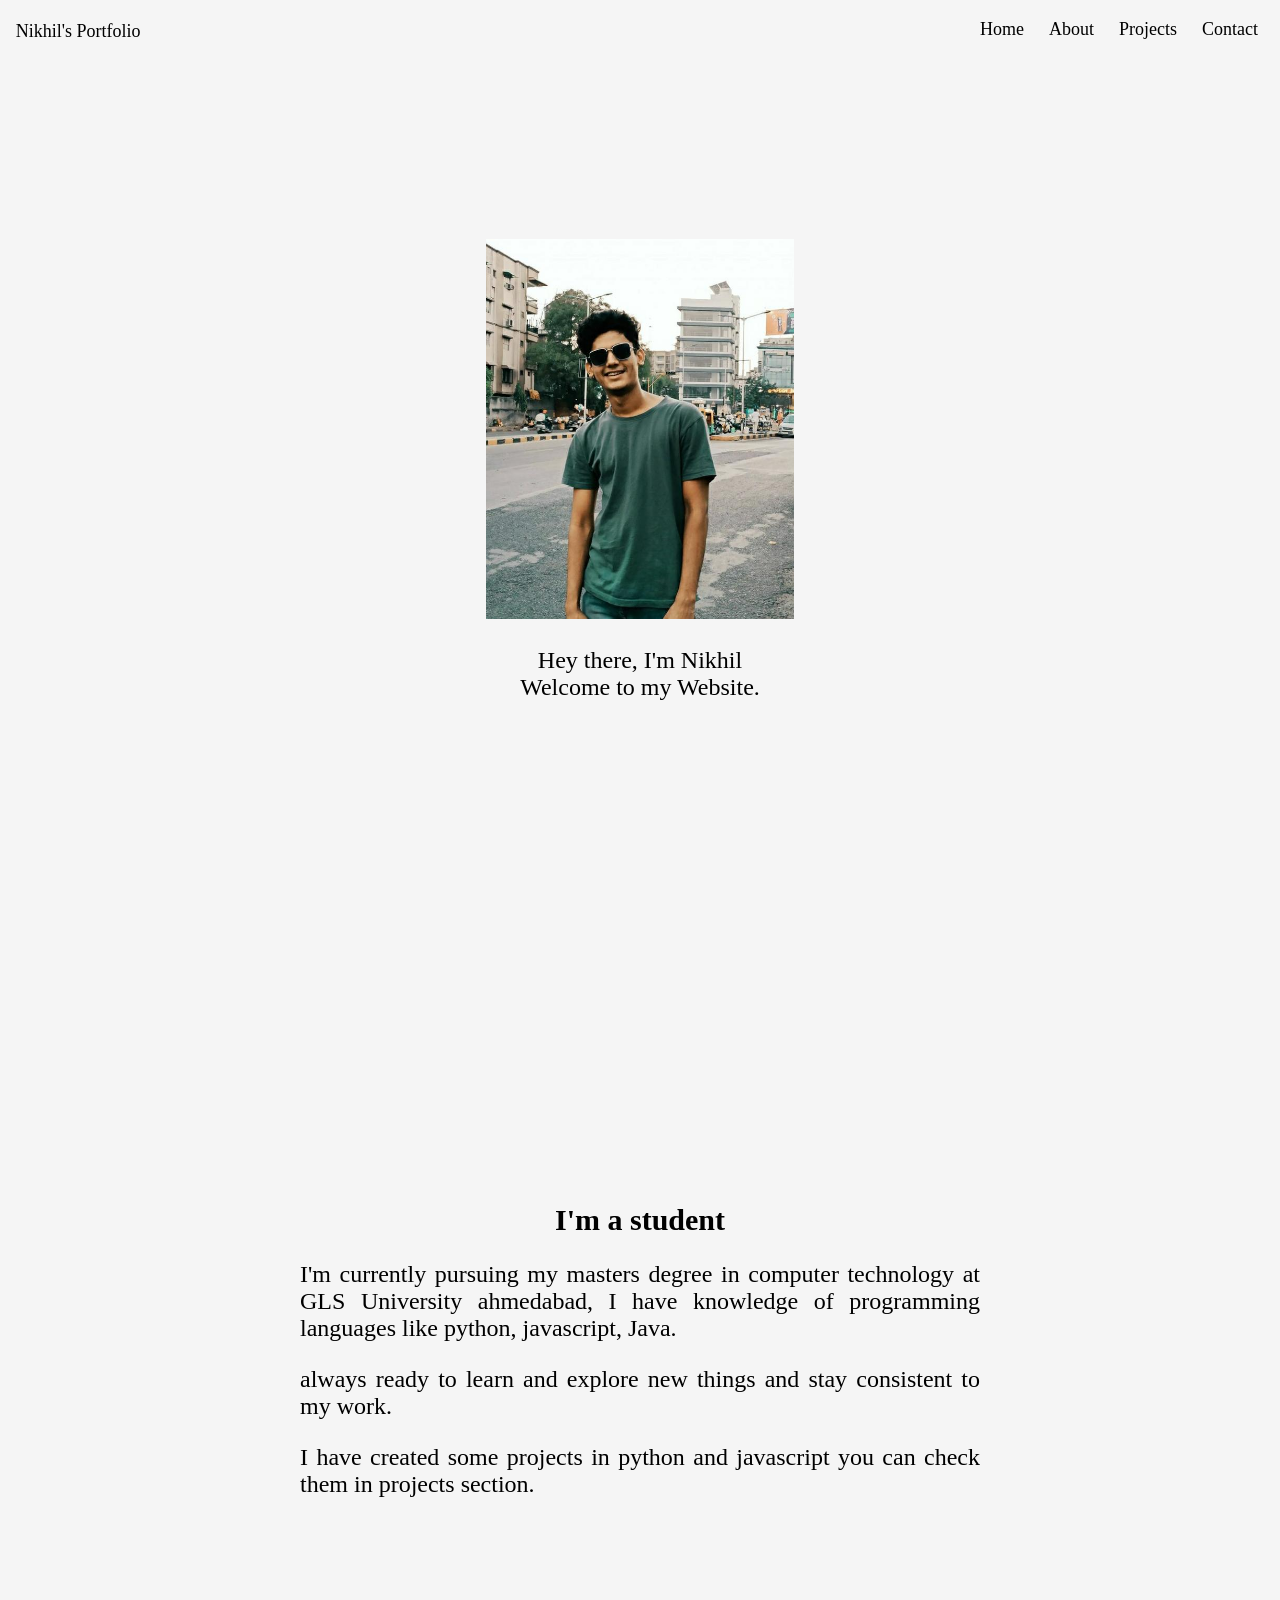
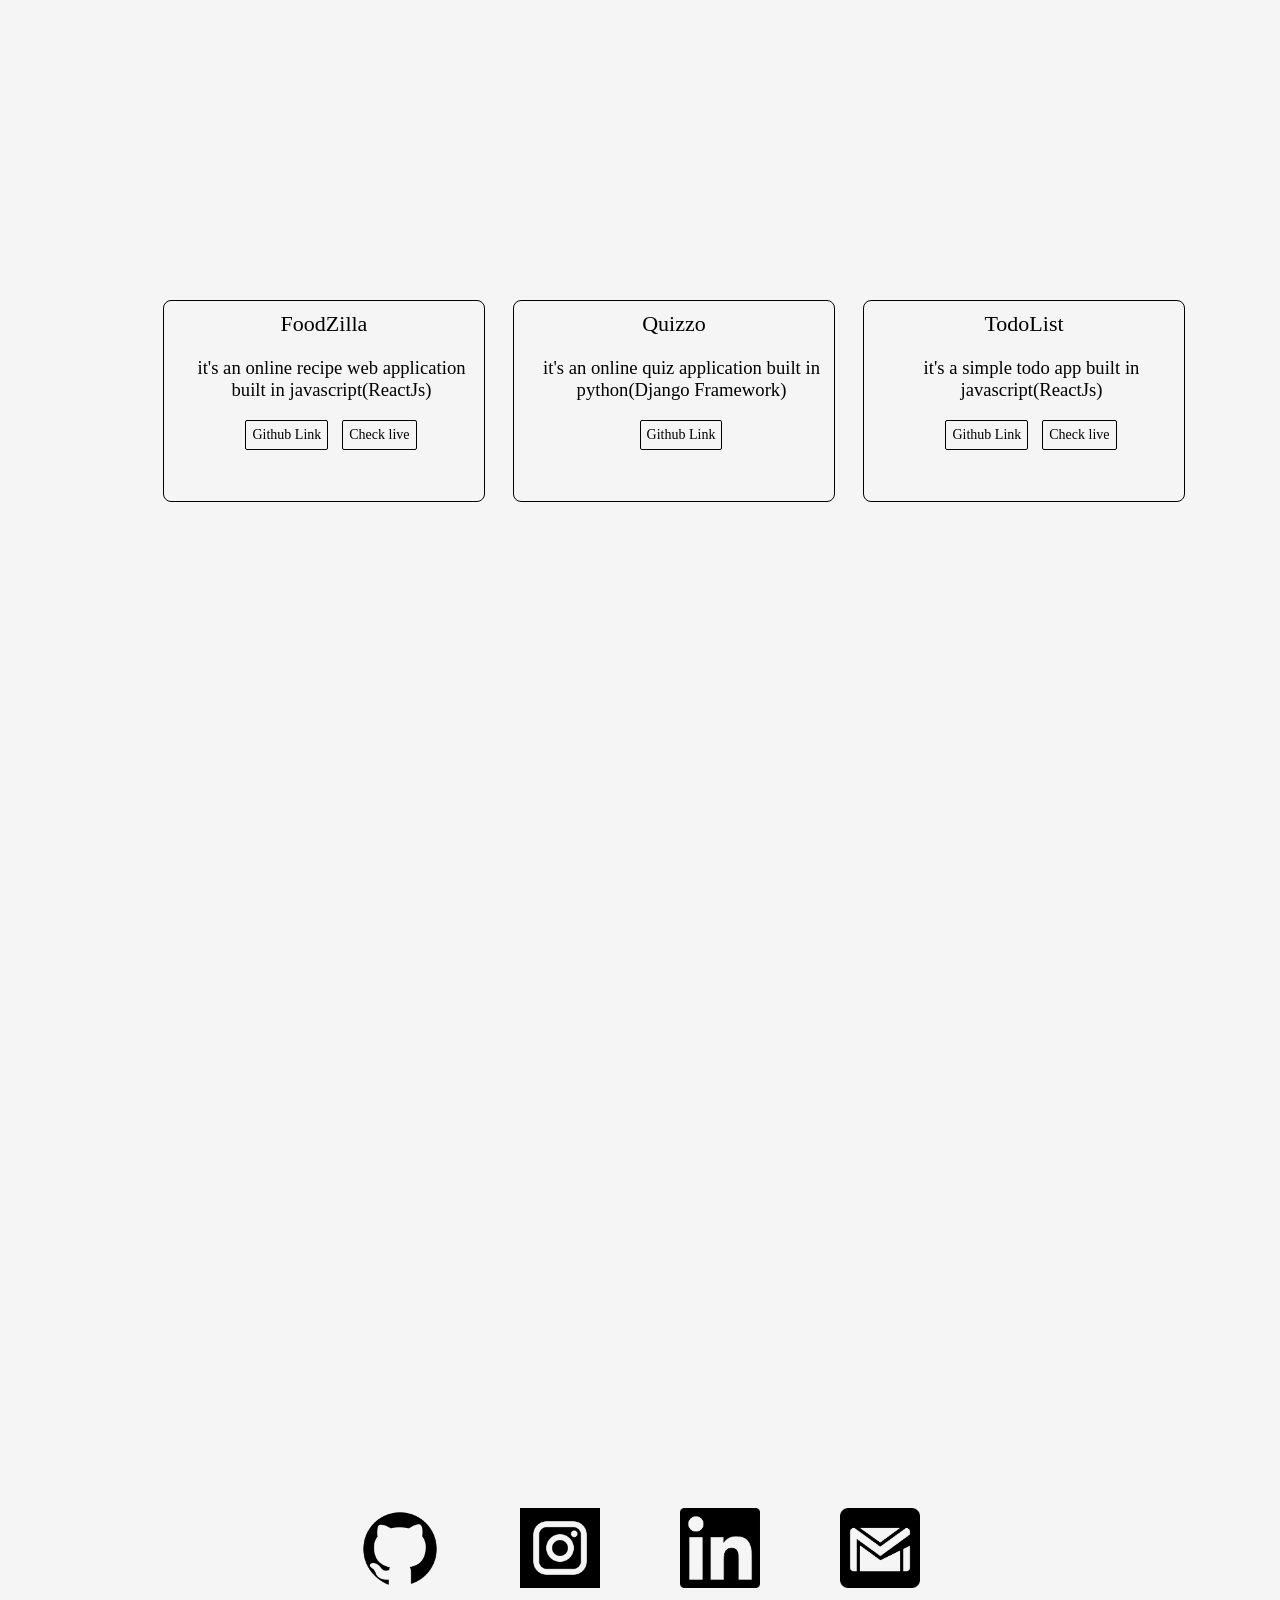
<file: index.html>
<!doctype html><html lang="en"><head><meta charset="utf-8"/><link rel="icon" href="./favicon.ico"/><meta name="viewport" content="width=device-width,initial-scale=1"/><meta name="theme-color" content="#000000"/><meta name="description" content="Web site created using create-react-app"/><link rel="apple-touch-icon" href="./logo192.png"/><link rel="manifest" href="./manifest.json"/><title>Parmar Nikhil</title><link href="./static/css/main.975de680.chunk.css" rel="stylesheet"></head><body><noscript>You need to enable JavaScript to run this app.</noscript><div id="root"></div><script>!function(e){function r(r){for(var n,i,a=r[0],c=r[1],l=r[2],p=0,s=[];p<a.length;p++)i=a[p],Object.prototype.hasOwnProperty.call(o,i)&&o[i]&&s.push(o[i][0]),o[i]=0;for(n in c)Object.prototype.hasOwnProperty.call(c,n)&&(e[n]=c[n]);for(f&&f(r);s.length;)s.shift()();return u.push.apply(u,l||[]),t()}function t(){for(var e,r=0;r<u.length;r++){for(var t=u[r],n=!0,a=1;a<t.length;a++){var c=t[a];0!==o[c]&&(n=!1)}n&&(u.splice(r--,1),e=i(i.s=t[0]))}return e}var n={},o={1:0},u=[];function i(r){if(n[r])return n[r].exports;var t=n[r]={i:r,l:!1,exports:{}};return e[r].call(t.exports,t,t.exports,i),t.l=!0,t.exports}i.e=function(e){var r=[],t=o[e];if(0!==t)if(t)r.push(t[2]);else{var n=new Promise((function(r,n){t=o[e]=[r,n]}));r.push(t[2]=n);var u,a=document.createElement("script");a.charset="utf-8",a.timeout=120,i.nc&&a.setAttribute("nonce",i.nc),a.src=function(e){return i.p+"static/js/"+({}[e]||e)+"."+{3:"75bbc83d"}[e]+".chunk.js"}(e);var c=new Error;u=function(r){a.onerror=a.onload=null,clearTimeout(l);var t=o[e];if(0!==t){if(t){var n=r&&("load"===r.type?"missing":r.type),u=r&&r.target&&r.target.src;c.message="Loading chunk "+e+" failed.\n("+n+": "+u+")",c.name="ChunkLoadError",c.type=n,c.request=u,t[1](c)}o[e]=void 0}};var l=setTimeout((function(){u({type:"timeout",target:a})}),12e4);a.onerror=a.onload=u,document.head.appendChild(a)}return Promise.all(r)},i.m=e,i.c=n,i.d=function(e,r,t){i.o(e,r)||Object.defineProperty(e,r,{enumerable:!0,get:t})},i.r=function(e){"undefined"!=typeof Symbol&&Symbol.toStringTag&&Object.defineProperty(e,Symbol.toStringTag,{value:"Module"}),Object.defineProperty(e,"__esModule",{value:!0})},i.t=function(e,r){if(1&r&&(e=i(e)),8&r)return e;if(4&r&&"object"==typeof e&&e&&e.__esModule)return e;var t=Object.create(null);if(i.r(t),Object.defineProperty(t,"default",{enumerable:!0,value:e}),2&r&&"string"!=typeof e)for(var n in e)i.d(t,n,function(r){return e[r]}.bind(null,n));return t},i.n=function(e){var r=e&&e.__esModule?function(){return e.default}:function(){return e};return i.d(r,"a",r),r},i.o=function(e,r){return Object.prototype.hasOwnProperty.call(e,r)},i.p="./",i.oe=function(e){throw console.error(e),e};var a=this.webpackJsonpportfolio=this.webpackJsonpportfolio||[],c=a.push.bind(a);a.push=r,a=a.slice();for(var l=0;l<a.length;l++)r(a[l]);var f=c;t()}([])</script><script src="./static/js/2.16195182.chunk.js"></script><script src="./static/js/main.76f1199d.chunk.js"></script></body></html>
</file>
<file: static/css/main.975de680.chunk.css>
body{margin:0;font-family:-apple-system,BlinkMacSystemFont,"Segoe UI","Roboto","Oxygen","Ubuntu","Cantarell","Fira Sans","Droid Sans","Helvetica Neue",sans-serif;-webkit-font-smoothing:antialiased;-moz-osx-font-smoothing:grayscale}code{font-family:source-code-pro,Menlo,Monaco,Consolas,"Courier New",monospace}*{text-decoration:none;font-family:Montsarret;background-color:#f5f5f5}.App{text-align:center;width:100%}.App,body,html{height:100%;scroll-behavior:smooth}header{background-color:#f5f5f5;border:solid;border-color:#f5f5f5;height:50px;position:fixed;width:100%;top:0}header .menu{float:right;margin-right:25px}header .menu li{display:inline-block;list-style:none}header .menu li a:hover{box-shadow:#f5f5f5}header .menu li a{color:#000;font-size:18px;font-weight:500px;margin-left:25px;font-family:Montsarret}header p{font-size:18px;margin-left:1%;float:left}.homepage{display:flex;flex-direction:column;justify-content:center;width:100%;text-align:center;height:100vh;background-color:#f5f5f5}.homepage div p{font-family:Montserrat;font-size:18pt}.homepage img{margin:5% 0 0;size:100%;height:380px}.about{display:flex;flex-direction:column;justify-content:center;width:100%;text-align:center;height:100vh}.about p{margin-top:0;text-align:justify;font-size:18pt;margin-left:300px;margin-right:300px;word-spacing:normal}.contact{display:flex;justify-content:center;width:100%;height:100vh;align-items:center}.contact img{margin-left:40px;margin-right:40px;width:80px;height:80px}.projects{margin-left:20px;display:flex;justify-content:center;width:100%;height:100vh}.ghlink{border-width:thin;border-color:grey}.project{font-family:Montsarret;font-size:14pt;margin-top:100px;margin-left:28px;width:300px;border-radius:8px;height:180px;padding:10px;border:1px solid #000}.project button{border:1px solid #000;margin-left:14px;padding:6px;border-radius:2px;font-style:normal;font-size:14px}.buttonholder{position:relative;bottom:0}@media only screen and (max-width:768px){header .menu li{margin:0}header{display:flex;margin-left:0;margin-right:0}header .menu li a{font-size:18px;margin:8px}header p{display:none}.homepage{display:flex;flex-direction:column;justify-content:center;width:100%;text-align:center;background-color:#f5f5f5}.homepage div p{font-size:18px}.about{display:flex;flex-direction:column;justify-content:center;width:100%;text-align:center;font-size:18pt}.about p span{font-size:9pt}.about .abh2 span{font-size:12pt}.about p{margin:0;text-align:justify;font-size:15pt;padding:12px}.homepage img{width:100%;height:100%;margin-top:50px}.contact{justify-content:center;height:100vh}.contact,.projects{display:flex;flex-direction:column;width:100%;align-items:center}.projects{margin-top:100px;margin-left:0;margin-right:0}.project{margin:0}.buttonholder .buttonlink{width:50px}.buttonholder .buttoncheck{width:60px}.buttonholder button span{display:none}.buttonholder .buttonlink:after{content:"</>"}.buttonholder .buttoncheck:after{content:"check"}.contact img{margin-top:24px}.project p{font-family:Montsarret;margin-top:20px;margin-left:15px}}.project p{font-family:Montsarret;margin-top:20px;margin-left:15px}.main-content{display:flex;flex-direction:column}@media (prefers-reduced-motion:no-preference){.App-logo{-webkit-animation:App-logo-spin 20s linear infinite;animation:App-logo-spin 20s linear infinite}}.App-header{background-color:#282c34;min-height:100vh;display:flex;flex-direction:column;align-items:center;justify-content:center;font-size:calc(10px + 2vmin);color:#fff}.App-link{color:#61dafb}@-webkit-keyframes App-logo-spin{0%{-webkit-transform:rotate(0deg);transform:rotate(0deg)}to{-webkit-transform:rotate(1turn);transform:rotate(1turn)}}@keyframes App-logo-spin{0%{-webkit-transform:rotate(0deg);transform:rotate(0deg)}to{-webkit-transform:rotate(1turn);transform:rotate(1turn)}}
/*# sourceMappingURL=main.975de680.chunk.css.map */
</file>
